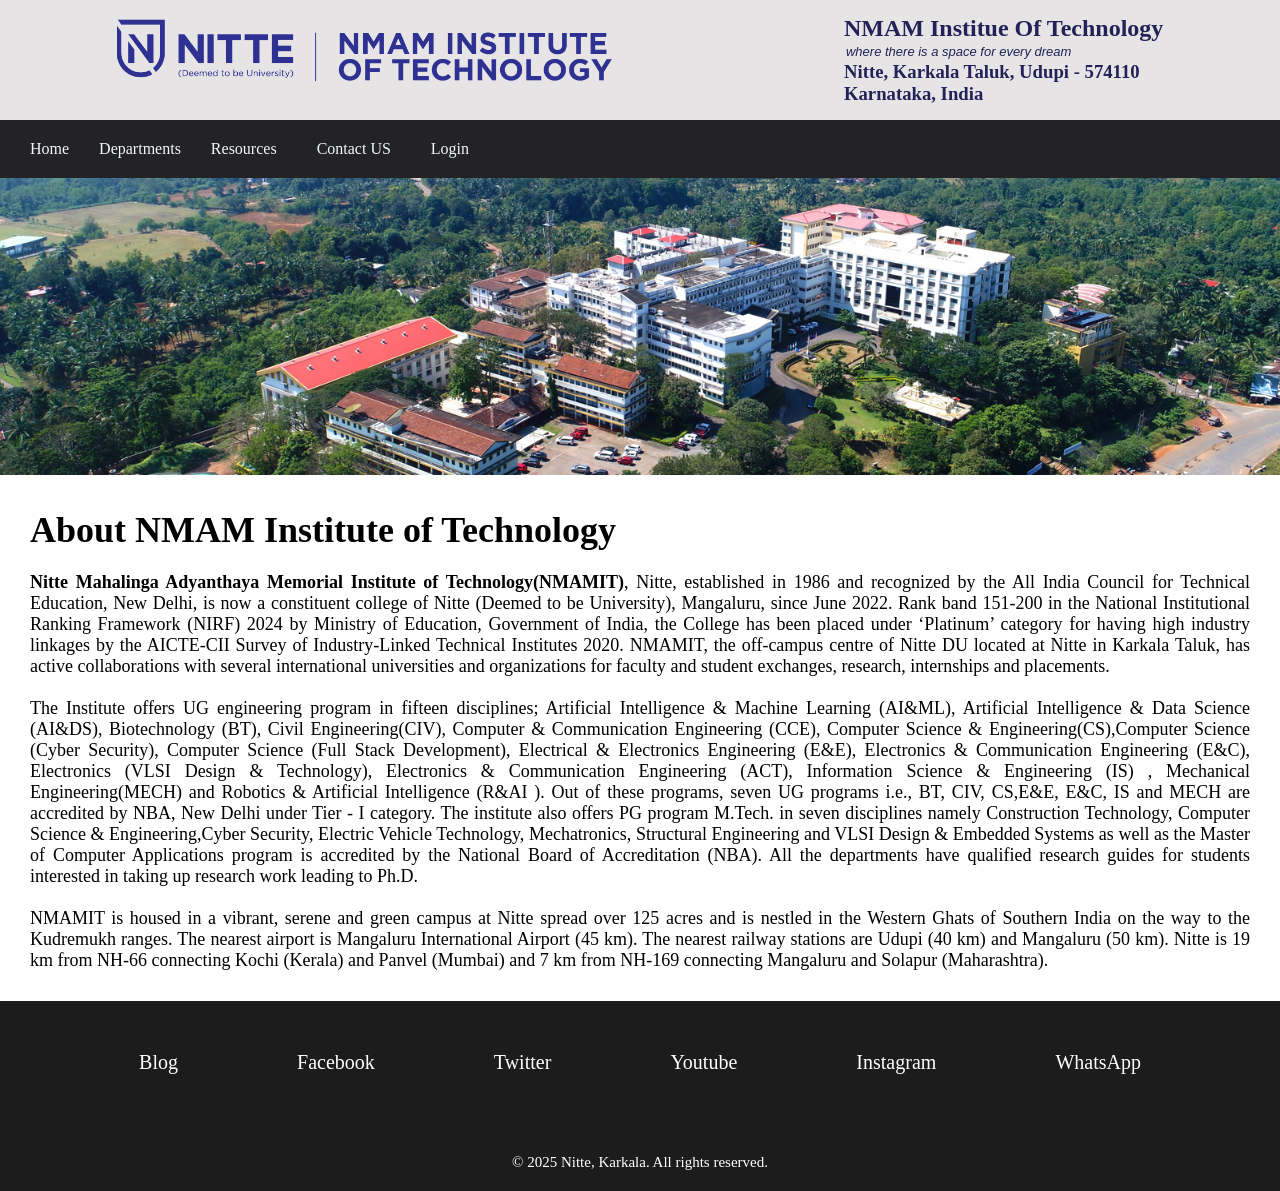
<file: index.html>
<!DOCTYPE html>
<html lang="en">
<head>
    <meta charset="UTF-8">
    <meta name="viewport" content="width=device-width, initial-scale=1.0">
    <link rel="stylesheet" type="text/css" href="./css/style.css">
    <title>NMAMIT</title>
</head>
<body>
    <header>
        <div id="logo">
            <a href="index.html"><img src="./images/logo.png" alt="NMAMIT LOGO"></a>
        </div>
        <div id="name">
            <h2>NMAM Institue Of Technology</h2>
            <p id="affiliation">where there is a space for every dream</p>
            <h3>Nitte, Karkala Taluk, Udupi - 574110<br>Karnataka, India</h3>
        </div>
    </header>
    <div id="navbar">
        <ul class="navbar">
            <li class="nav"><a href="index.html" class="nav">Home</a></li>
            <li class="nav" id="dept">Departments
                <ul class="dept">
                    <li><a href="./html/cse.html" class="dept-sec">Computer Science And Engineering</a></li>
                    <li><a href="./html/ise.html" class="dept-sec">Information Science And Engineering</a></li>
                    <li><a href="./html/ece.html" class="dept-sec">Electronics And Communication Engineering</a></li>
                </ul>
            </li>
            <li class="nav"><a href="./html/resources.html" class="nav">Resources</a></li>
            <li class="nav"><a href="./html/contact.html" class="nav">Contact US</a></li>
            <li class="nav"><a href="./html/login.html" class="nav">Login</a></li>
        </ul>
    </div>
    <div class="main">
        <div id="image">
            <img src="./images/nmamit.jpg" alt="About NMAMIT">
        </div>
        <div id="about">
            <h1>About NMAM Institute of Technology</h1>
            <br>
            <p><b>Nitte Mahalinga Adyanthaya Memorial Institute of Technology(NMAMIT)</b>, Nitte, established in 1986 and recognized by the All India Council for Technical Education, New Delhi, is now a constituent college of Nitte (Deemed to be University), Mangaluru, since June 2022. Rank band 151-200 in the National Institutional Ranking Framework (NIRF) 2024 by Ministry of Education, Government of India, the College has been placed under ‘Platinum’ category for having high industry linkages by the AICTE-CII Survey of Industry-Linked Technical Institutes 2020. NMAMIT, the off-campus centre of Nitte DU located at Nitte in Karkala Taluk, has active collaborations with several international universities and organizations for faculty and student exchanges, research, internships and placements.</p>
            <br>
            <p>The Institute offers UG engineering program in fifteen disciplines; Artificial Intelligence & Machine Learning (AI&ML), Artificial Intelligence & Data Science (AI&DS), Biotechnology (BT), Civil Engineering(CIV), Computer & Communication Engineering (CCE), Computer Science & Engineering(CS),Computer Science (Cyber Security), Computer Science (Full Stack Development), Electrical & Electronics Engineering (E&E), Electronics & Communication Engineering (E&C), Electronics (VLSI Design & Technology), Electronics & Communication Engineering (ACT), Information Science & Engineering (IS) , Mechanical Engineering(MECH) and Robotics & Artificial Intelligence (R&AI ). Out of these programs, seven UG programs i.e., BT, CIV, CS,E&E, E&C, IS and MECH are accredited by NBA, New Delhi under Tier - I category. The institute also offers PG program M.Tech. in seven disciplines namely Construction Technology, Computer Science & Engineering,Cyber Security, Electric Vehicle Technology, Mechatronics, Structural Engineering and VLSI Design & Embedded Systems as well as the Master of Computer Applications program is accredited by the National Board of Accreditation (NBA). All the departments have qualified research guides for students interested in taking up research work leading to Ph.D.</p>
            <br>
            <p>NMAMIT is housed in a vibrant, serene and green campus at Nitte spread over 125 acres and is nestled in the Western Ghats of Southern India on the way to the Kudremukh ranges. The nearest airport is Mangaluru International Airport (45 km). The nearest railway stations are Udupi (40 km) and Mangaluru (50 km). Nitte is 19 km from NH-66 connecting Kochi (Kerala) and Panvel (Mumbai) and 7 km from NH-169 connecting Mangaluru and Solapur (Maharashtra).</p>
        </div>
    </div>
    <footer>
        <ul class="links">
            <li><a href="https://aboutnitte.blogspot.com/">Blog</a></li>
            <li><a href="https://www.facebook.com/NITTEedu">Facebook</a></li>
            <li><a href="https://twitter.com/aboutnitte">Twitter</a></li>                <li><a href="https://www.youtube.com/channel/UCNln_L2YkP-QCFLfIDumNZQ">Youtube</a></li>
            <li><a href="https://www.instagram.com/nitteeducation/">Instagram</a></li>
            <li><a href="https://api.whatsapp.com/send?phone=917204093646&text=Give%20me%20further%20information%20about%20the%20admission%20to%20">WhatsApp</a></li>
        </ul>
        <div id="copyright">
            <p>&copy; 2025 Nitte, Karkala. All rights reserved.</p>
        </div>
    </footer>
</body>
</html>
</file>
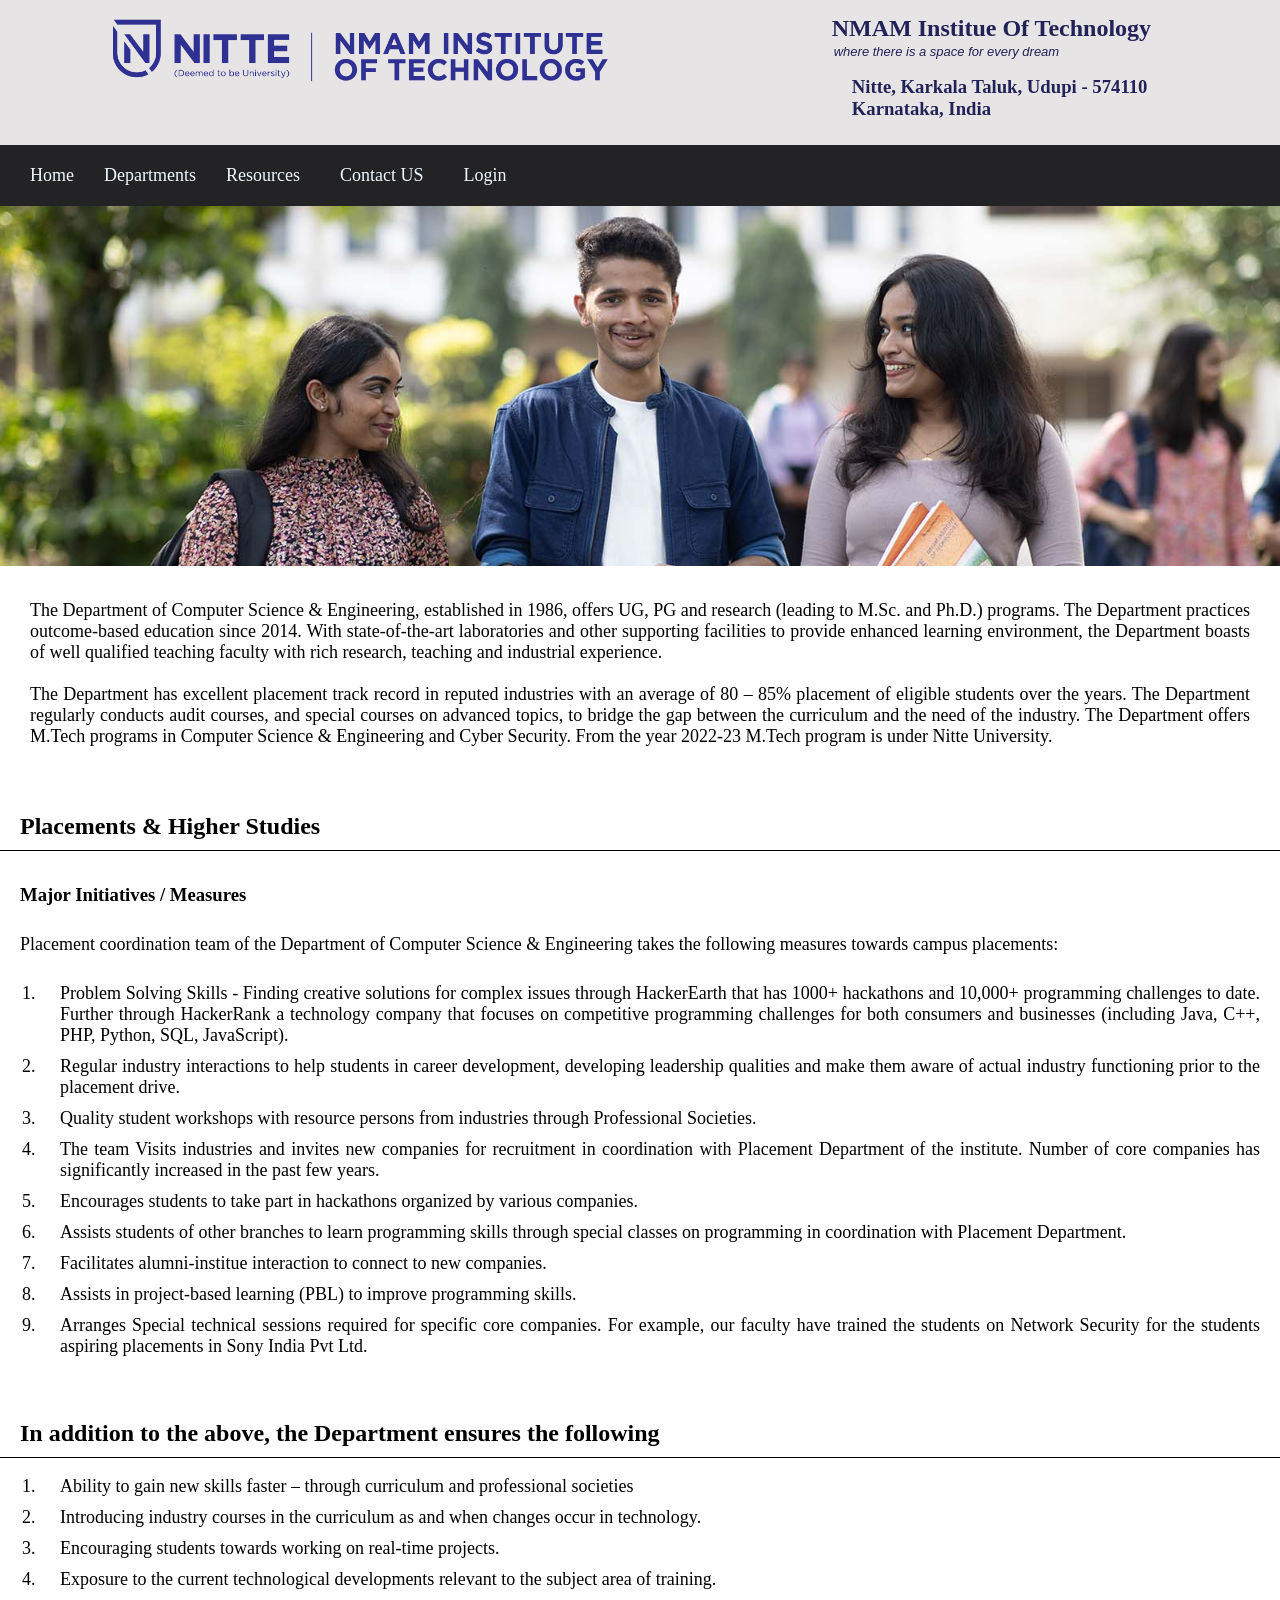
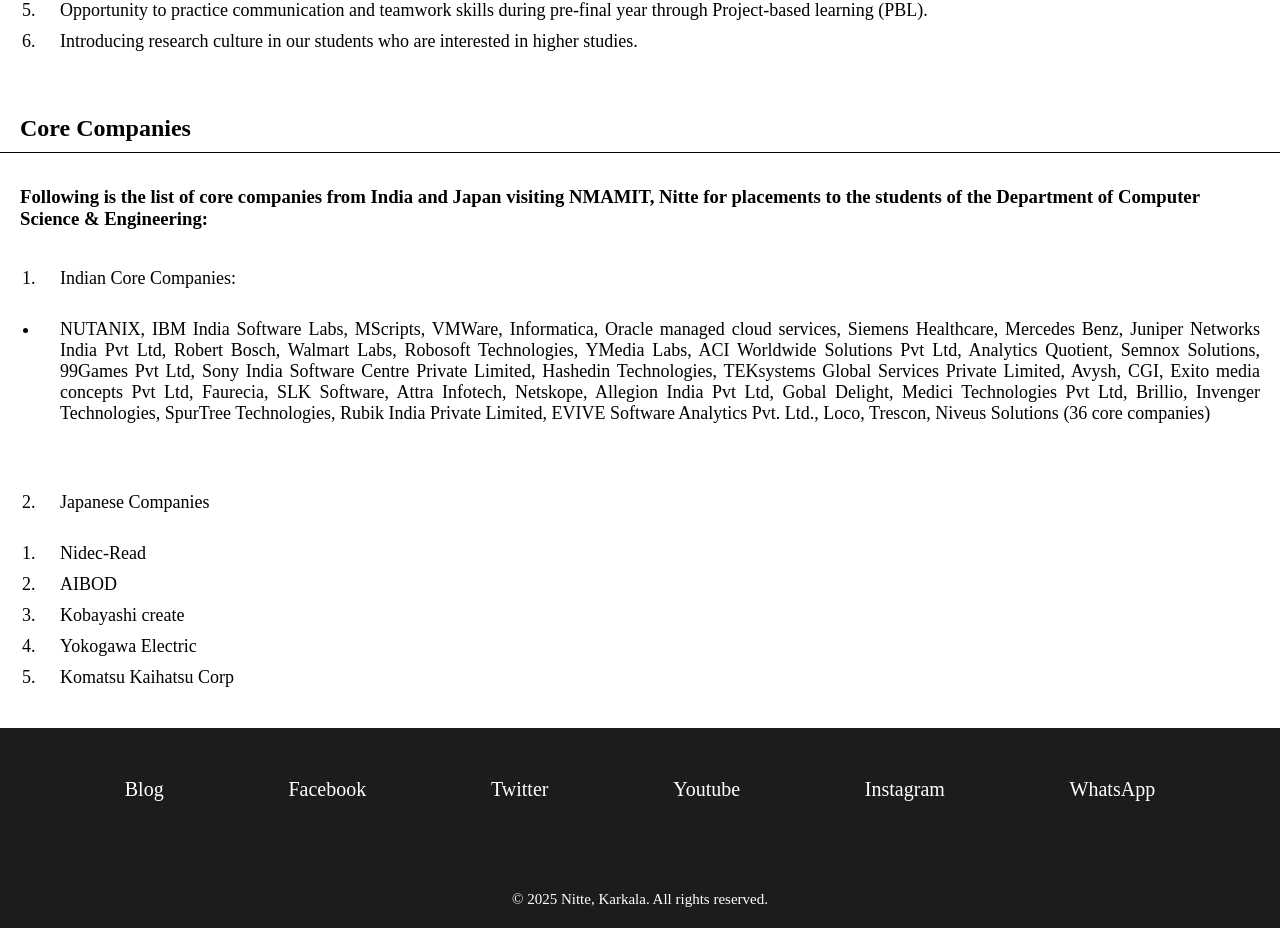
<file: html/cse.html>
<!DOCTYPE html>
<html lang="en">
<head>
    <meta charset="UTF-8">
    <meta name="viewport" content="width=device-width, initial-scale=1.0">
    <link rel="stylesheet" type="text/css" href="../css/cse.css">
    <title>NMAMIT</title>
</head>
<body>
    <header>
        <div id="logo">
            <a href="../index.html"><img src="../images/logo.png" alt="NMAMIT LOGO"></a>
        </div>
        <div id="name">
            <h2>NMAM Institue Of Technology</h2>
            <p id="affiliation">where there is a space for every dream</p>
            <h3>Nitte, Karkala Taluk, Udupi - 574110<br>Karnataka, India</h3>
        </div>
    </header>
    <div id="navbar">
        <ul class="navbar">
            <li class="nav"><a href="../index.html" class="nav">Home</a></li>
            <li class="nav" id="dept">Departments
                <ul class="dept">
                    <li><a href="./cse.html" class="dept-sec">Computer Science And Engineering</a></li>
                    <li><a href="./ise.html" class="dept-sec">Information Science And Engineering</a></li>
                    <li><a href="./ece.html" class="dept-sec">Electronics And Communication Engineering</a></li>
                </ul>
            </li>
            <li class="nav"><a href="./resources.html" class="nav">Resources</a></li>
            <li class="nav"><a href="./contact.html" class="nav">Contact US</a></li>
            <li class="nav"><a href="./login.html" class="nav">Login</a></li>
        </ul>
    </div>
    <div class="main">
            <div id="image">
                <img src="../images/CSE.jpg" alt="CSE NMAMIT">
            </div>
        <div id="about">
            <p>The Department of Computer Science & Engineering, established in 1986, offers UG, PG and research (leading to M.Sc. and Ph.D.) programs. The Department practices outcome-based education since 2014. With state-of-the-art laboratories and other supporting facilities to provide enhanced learning environment, the Department boasts of well qualified teaching faculty with rich research, teaching and industrial experience.</p>
            <br>
            <p>The Department has excellent placement track record in reputed industries with an average of 80 – 85% placement of eligible students over the years. The Department regularly conducts audit courses, and special courses on advanced topics, to bridge the gap between the curriculum and the need of the industry. The Department offers M.Tech programs in Computer Science & Engineering and Cyber Security. From the year 2022-23 M.Tech program is under Nitte University.</p>
            <br>
        </div>
        <div id="placements">
            <h2>Placements & Higher Studies</h2>
            <br>
            <h3>Major Initiatives / Measures</h3>
            <br>
            <p>Placement coordination team of the Department of Computer Science & Engineering takes the following measures towards campus placements:</p>
            <br>
            <ol>
                <li>Problem Solving Skills - Finding creative solutions for complex issues through HackerEarth that has 1000+ hackathons and 10,000+ programming challenges to date. Further through HackerRank a technology company that focuses on competitive programming challenges for both consumers and businesses (including Java, C++, PHP, Python, SQL, JavaScript).</li>
                <li>Regular industry interactions to help students in career development, developing leadership qualities and make them aware of actual industry functioning prior to the placement drive.</li>
                <li>Quality student workshops with resource persons from industries through Professional Societies.</li>
                <li>The team Visits industries and invites new companies for recruitment in coordination with Placement Department of the institute. Number of core companies has significantly increased in the past few years.</li>
                <li>Encourages students to take part in hackathons organized by various companies.</li>
                <li>Assists students of other branches to learn programming skills through special classes on programming in coordination with Placement Department.</li>
                <li>Facilitates alumni-institue interaction to connect to new companies.</li>
                <li>Assists in project-based learning (PBL) to improve programming skills.</li>
                <li>Arranges Special technical sessions required for specific core companies. For example, our faculty have trained the students on Network Security for the students aspiring placements in Sony India Pvt Ltd.</li>
            </ol>
            <br>
            <h2>In addition to the above, the Department ensures the following</h2>
            <br>
            <ol>
                <li>Ability to gain new skills faster – through curriculum and professional societies</li>
                <li>Introducing industry courses in the curriculum as and when changes occur in technology.</li>
                <li>Encouraging students towards working on real-time projects.</li>
                <li>Exposure to the current technological developments relevant to the subject area of training.</li>
                <li>Opportunity to practice communication and teamwork skills during pre-final year through Project-based learning (PBL).</li>
                <li>Introducing research culture in our students who are interested in higher studies.</li>
            </ol>
            <br>
            <h2>Core Companies</h2>
            <br>
            <h3>Following is the list of core companies from India and Japan visiting NMAMIT, Nitte for placements to the students of the Department of Computer Science & Engineering:</h3>
            <br>
            <p>
                <ol><li>Indian Core Companies:</li></ol>
                <ul>
                    <li>NUTANIX, IBM India Software Labs, MScripts, VMWare, Informatica, Oracle managed cloud services, Siemens Healthcare, Mercedes Benz, Juniper Networks India Pvt Ltd, Robert Bosch, Walmart Labs, Robosoft Technologies, YMedia Labs, ACI Worldwide Solutions Pvt Ltd, Analytics Quotient, Semnox Solutions, 99Games Pvt Ltd, Sony India Software Centre Private Limited, Hashedin Technologies, TEKsystems Global Services Private Limited, Avysh, CGI, Exito media concepts Pvt Ltd, Faurecia, SLK Software, Attra Infotech, Netskope, Allegion India Pvt Ltd, Gobal Delight, Medici Technologies Pvt Ltd, Brillio, Invenger Technologies, SpurTree Technologies, Rubik India Private Limited, EVIVE Software Analytics Pvt. Ltd., Loco, Trescon, Niveus Solutions (36 core companies)</li>
                </ul>
            </p>
            <br>
            <p>
                <ol start="2"><li>Japanese Companies</li></ol>
                <ol>
                    <li>Nidec-Read</li>
                    <li>AIBOD</li>
                    <li>Kobayashi create</li>
                    <li>Yokogawa Electric</li>
                    <li>Komatsu Kaihatsu Corp</li>
                </ol>
            </p>
        </div>
    </div>
    <footer>
        <ul class="links">
            <li><a href="https://aboutnitte.blogspot.com/">Blog</a></li>
            <li><a href="https://www.facebook.com/NITTEedu">Facebook</a></li>
            <li><a href="https://twitter.com/aboutnitte">Twitter</a></li>                <li><a href="https://www.youtube.com/channel/UCNln_L2YkP-QCFLfIDumNZQ">Youtube</a></li>
            <li><a href="https://www.instagram.com/nitteeducation/">Instagram</a></li>
            <li><a href="https://api.whatsapp.com/send?phone=917204093646&text=Give%20me%20further%20information%20about%20the%20admission%20to%20">WhatsApp</a></li>
        </ul>
        <div id="copyright">
            <p>&copy; 2025 Nitte, Karkala. All rights reserved.</p>
        </div>
    </footer>
</body>
</html>
</file>
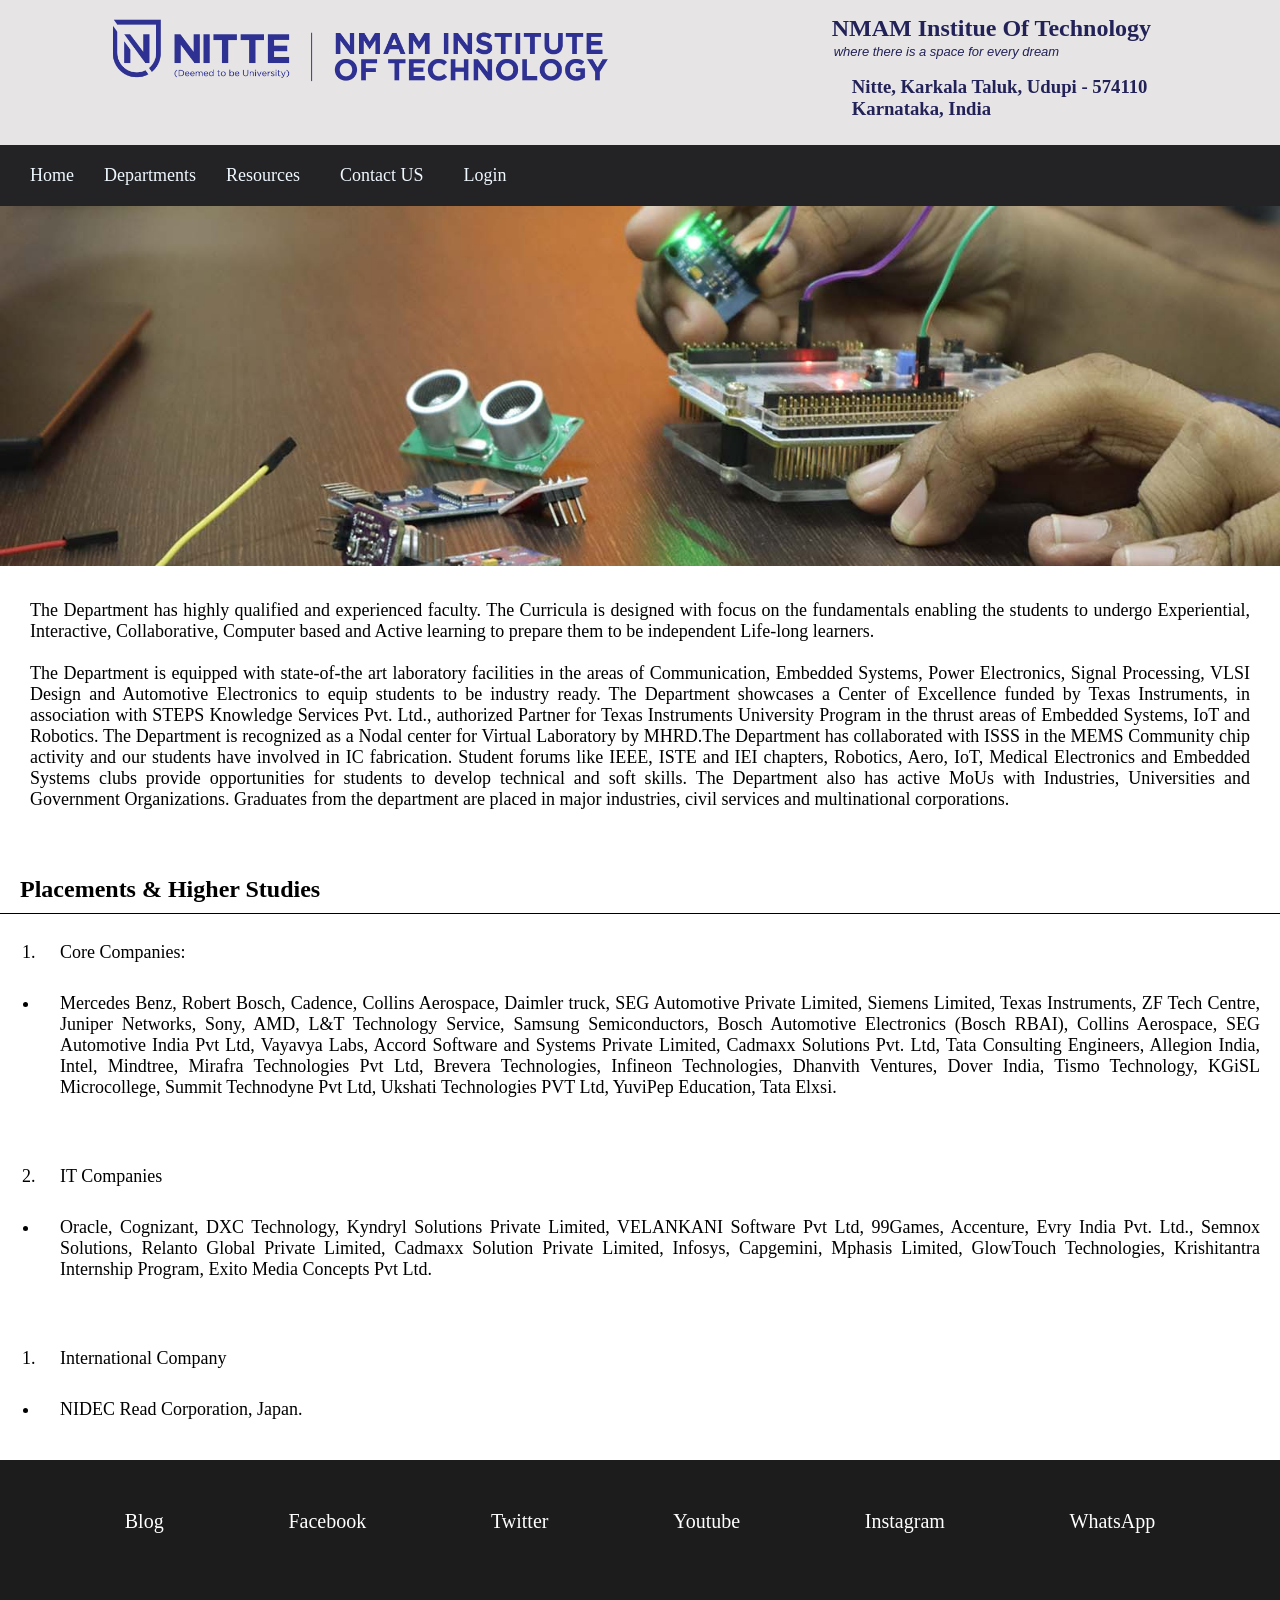
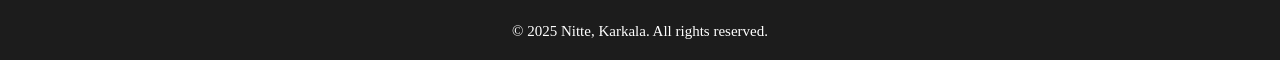
<file: html/ece.html>
<!DOCTYPE html>
<html lang="en">
<head>
    <meta charset="UTF-8">
    <meta name="viewport" content="width=device-width, initial-scale=1.0">
    <link rel="stylesheet" type="text/css" href="../css/cse.css">
    <title>NMAMIT</title>
</head>
<body>
    <header>
        <div id="logo">
            <a href="../index.html"><img src="../images/logo.png" alt="NMAMIT LOGO"></a>
        </div>
        <div id="name">
            <h2>NMAM Institue Of Technology</h2>
            <p id="affiliation">where there is a space for every dream</p>
            <h3>Nitte, Karkala Taluk, Udupi - 574110<br>Karnataka, India</h3>
        </div>
    </header>
    <div id="navbar">
        <ul class="navbar">
            <li class="nav"><a href="../index.html" class="nav">Home</a></li>
            <li class="nav" id="dept">Departments
                <ul class="dept">
                    <li><a href="./cse.html" class="dept-sec">Computer Science And Engineering</a></li>
                    <li><a href="./ise.html" class="dept-sec">Information Science And Engineering</a></li>
                    <li><a href="./ece.html" class="dept-sec">Electronics And Communication Engineering</a></li>
                </ul>
            </li>
            <li class="nav"><a href="./resources.html" class="nav">Resources</a></li>
            <li class="nav"><a href="./contact.html" class="nav">Contact US</a></li>
            <li class="nav"><a href="./login.html" class="nav">Login</a></li>
        </ul>
    </div>
    <div class="main">
            <div id="image">
                <img src="../images/ece.jpg" alt="CSE NMAMIT">
            </div>
        <div id="about">
            <p>The Department has highly qualified and experienced faculty. The Curricula is designed with focus on the fundamentals enabling the students to undergo Experiential, Interactive, Collaborative, Computer based and Active learning to prepare them to be independent Life-long learners.</p>
            <br>
            <p>The Department is equipped with state-of-the art laboratory facilities in the areas of Communication, Embedded Systems, Power Electronics, Signal Processing, VLSI Design and Automotive Electronics to equip students to be industry ready. The Department showcases a Center of Excellence funded by Texas Instruments, in association with STEPS Knowledge Services Pvt. Ltd., authorized Partner for Texas Instruments University Program in the thrust areas of Embedded Systems, IoT and Robotics. The Department is recognized as a Nodal center for Virtual Laboratory by MHRD.The Department has collaborated with ISSS in the MEMS Community chip activity and our students have involved in IC fabrication. Student forums like IEEE, ISTE and IEI chapters, Robotics, Aero, IoT, Medical Electronics and Embedded Systems clubs provide opportunities for students to develop technical and soft skills. The Department also has active MoUs with Industries, Universities and Government Organizations. Graduates from the department are placed in major industries, civil services and multinational corporations.</p>
            <br>
        </div>
        <div id="placements">
            <h2>Placements & Higher Studies</h2>
            <br>
            <p>
                <ol><li>Core Companies:</li></ol>
                <ul>
                    <li>Mercedes Benz, Robert Bosch, Cadence, Collins Aerospace, Daimler truck, SEG Automotive Private Limited, Siemens Limited, Texas Instruments, ZF Tech Centre, Juniper Networks, Sony, AMD, L&T Technology Service, Samsung Semiconductors, Bosch Automotive Electronics (Bosch RBAI), Collins Aerospace, SEG Automotive India Pvt Ltd, Vayavya Labs, Accord Software and Systems Private Limited, Cadmaxx Solutions Pvt. Ltd, Tata Consulting Engineers, Allegion India, Intel, Mindtree, Mirafra Technologies Pvt Ltd, Brevera Technologies, Infineon Technologies, Dhanvith Ventures, Dover India, Tismo Technology, KGiSL Microcollege, Summit Technodyne Pvt Ltd, Ukshati Technologies PVT Ltd, YuviPep Education, Tata Elxsi.</li>
                </ul>
            </p>
            <br>
            <p>
                <ol start="2"><li>IT Companies</li></ol>
                <ul>
                    <li>Oracle, Cognizant, DXC Technology, Kyndryl Solutions Private Limited, VELANKANI Software Pvt Ltd, 99Games, Accenture, Evry India Pvt. Ltd., Semnox Solutions, Relanto Global Private Limited, Cadmaxx Solution Private Limited, Infosys, Capgemini, Mphasis Limited, GlowTouch Technologies, Krishitantra Internship Program, Exito Media Concepts Pvt Ltd.</li>
                </ul>
            </p>
            <br>
            <p>
                <ol><li>International Company</li></ol>
                <ul>
                    <li>NIDEC Read Corporation, Japan.</li>
                </ul>
            </p>
        </div>
    </div>
    <footer>
        <ul class="links">
            <li><a href="https://aboutnitte.blogspot.com/">Blog</a></li>
            <li><a href="https://www.facebook.com/NITTEedu">Facebook</a></li>
            <li><a href="https://twitter.com/aboutnitte">Twitter</a></li>                <li><a href="https://www.youtube.com/channel/UCNln_L2YkP-QCFLfIDumNZQ">Youtube</a></li>
            <li><a href="https://www.instagram.com/nitteeducation/">Instagram</a></li>
            <li><a href="https://api.whatsapp.com/send?phone=917204093646&text=Give%20me%20further%20information%20about%20the%20admission%20to%20">WhatsApp</a></li>
        </ul>
        <div id="copyright">
            <p>&copy; 2025 Nitte, Karkala. All rights reserved.</p>
        </div>
    </footer>
</body>
</html>
</file>
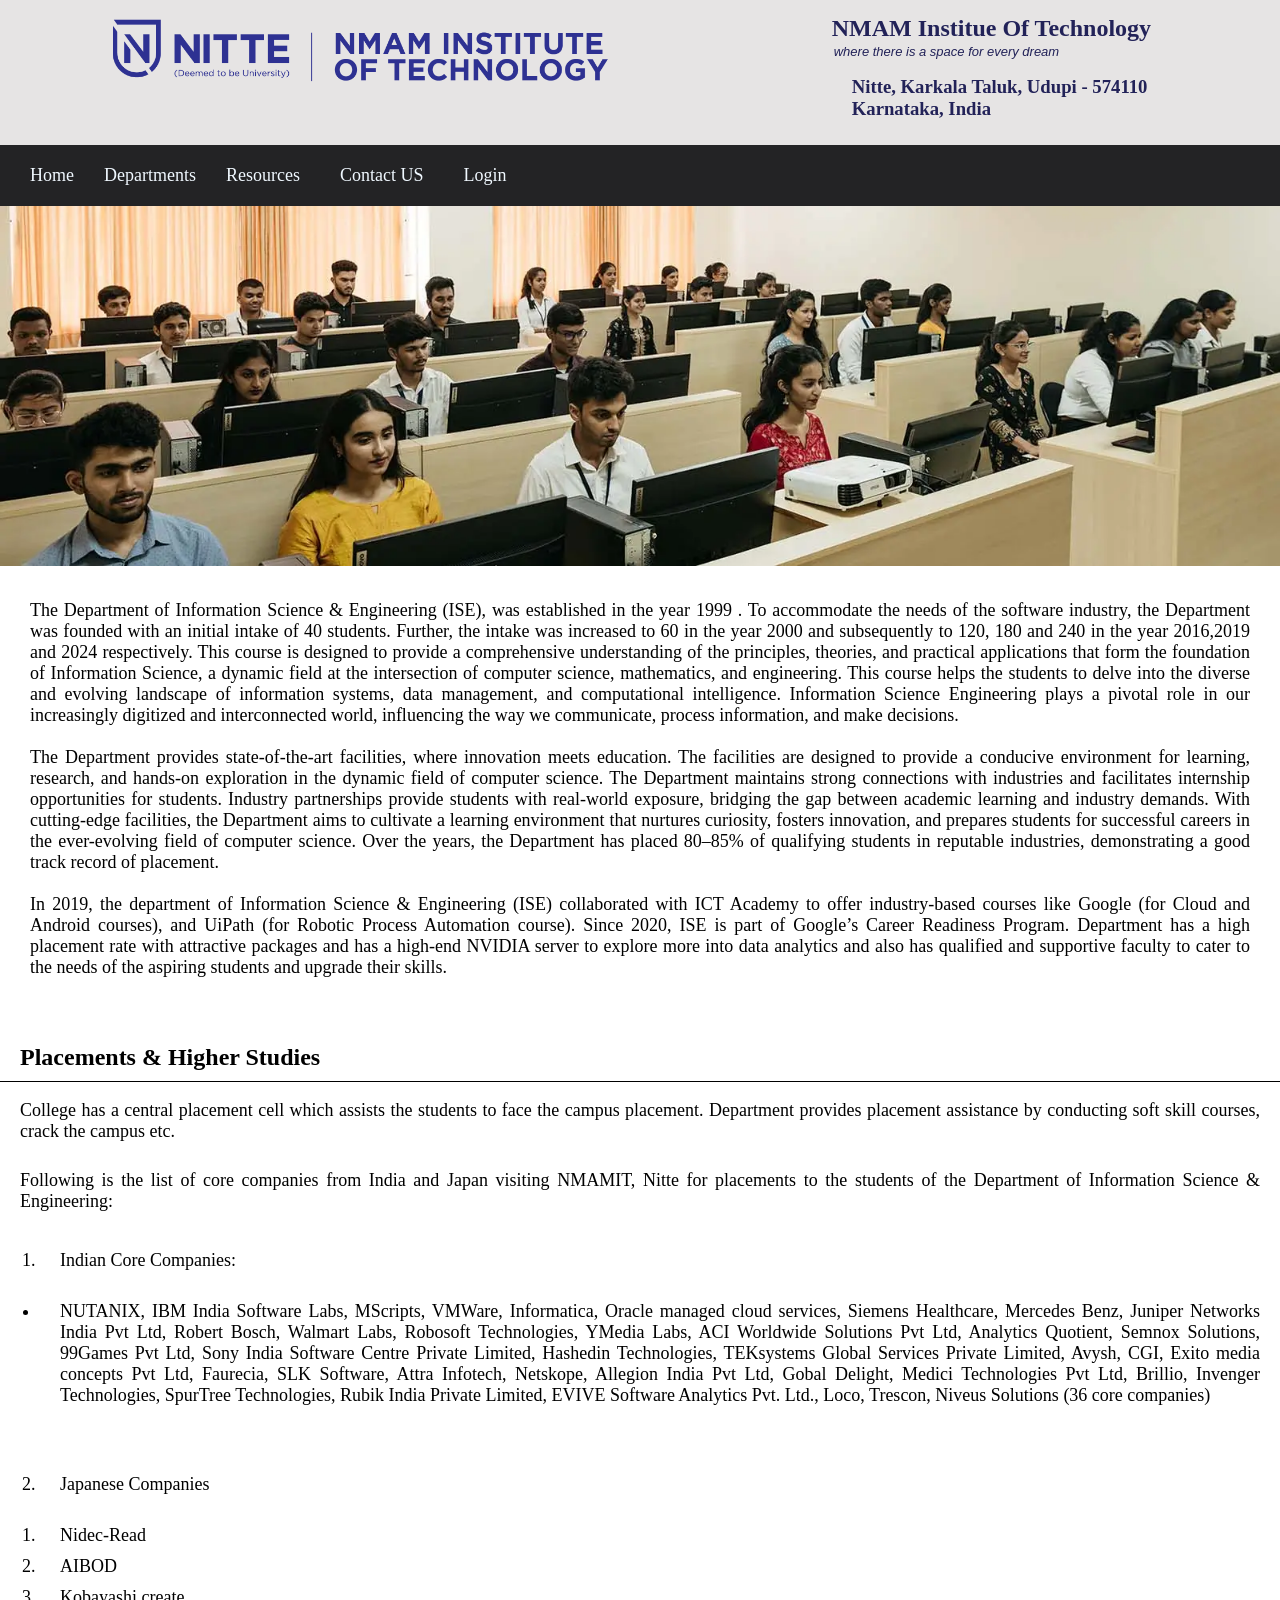
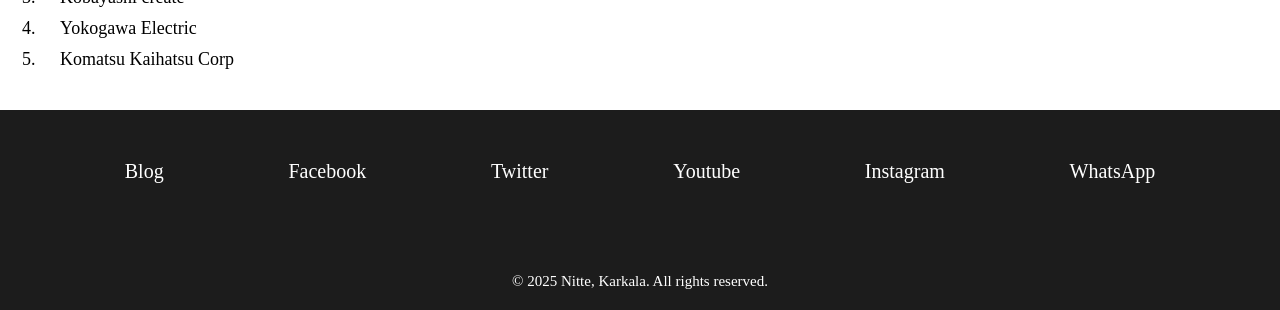
<file: html/ise.html>
<!DOCTYPE html>
<html lang="en">
<head>
    <meta charset="UTF-8">
    <meta name="viewport" content="width=device-width, initial-scale=1.0">
    <link rel="stylesheet" type="text/css" href="../css/cse.css">
    <title>NMAMIT ISE</title>
</head>
<body>
    <header>
        <div id="logo">
            <a href="../index.html"><img src="../images/logo.png" alt="NMAMIT LOGO"></a>
        </div>
        <div id="name">
            <h2>NMAM Institue Of Technology</h2>
            <p id="affiliation">where there is a space for every dream</p>
            <h3>Nitte, Karkala Taluk, Udupi - 574110<br>Karnataka, India</h3>
        </div>
    </header>
    <div id="navbar">
        <ul class="navbar">
            <li class="nav"><a href="../index.html" class="nav">Home</a></li>
            <li class="nav" id="dept">Departments
                <ul class="dept">
                    <li><a href="./cse.html" class="dept-sec">Computer Science And Engineering</a></li>
                    <li><a href="./ise.html" class="dept-sec">Information Science And Engineering</a></li>
                    <li><a href="./ece.html" class="dept-sec">Electronics And Communication Engineering</a></li>
                </ul>
            </li>
            <li class="nav"><a href="./resources.html" class="nav">Resources</a></li>
            <li class="nav"><a href="./contact.html" class="nav">Contact US</a></li>
            <li class="nav"><a href="./login.html" class="nav">Login</a></li>
        </ul>
    </div>
    <div class="main">
            <div id="image">
                <img src="../images/ise.webp" alt="ISE NMAMIT">
            </div>
        <div id="about">
            <p>The Department of Information Science & Engineering (ISE), was established in the year 1999 . To accommodate the needs of the software industry, the Department was founded with an initial intake of 40 students. Further, the intake was increased to 60 in the year 2000 and subsequently to 120, 180 and 240 in the year 2016,2019 and 2024 respectively. This course is designed to provide a comprehensive understanding of the principles, theories, and practical applications that form the foundation of Information Science, a dynamic field at the intersection of computer science, mathematics, and engineering. This course helps the students to delve into the diverse and evolving landscape of information systems, data management, and computational intelligence. Information Science Engineering plays a pivotal role in our increasingly digitized and interconnected world, influencing the way we communicate, process information, and make decisions.</p>
            <br>
            <p>The Department provides state-of-the-art facilities, where innovation meets education. The facilities are designed to provide a conducive environment for learning, research, and hands-on exploration in the dynamic field of computer science. The Department maintains strong connections with industries and facilitates internship opportunities for students. Industry partnerships provide students with real-world exposure, bridging the gap between academic learning and industry demands. With cutting-edge facilities, the Department aims to cultivate a learning environment that nurtures curiosity, fosters innovation, and prepares students for successful careers in the ever-evolving field of computer science. Over the years, the Department has placed 80–85% of qualifying students in reputable industries, demonstrating a good track record of placement.</p>
            <br>
            <p>In 2019, the department of Information Science & Engineering (ISE) collaborated with ICT Academy to offer industry-based courses like Google (for Cloud and Android courses), and UiPath (for Robotic Process Automation course). Since 2020, ISE is part of Google’s Career Readiness Program. Department has a high placement rate with attractive packages and has a high-end NVIDIA server to explore more into data analytics and also has qualified and supportive faculty to cater to the needs of the aspiring students and upgrade their skills.</p>
            <br>
        </div>
        <div id="placements">
            <h2>Placements & Higher Studies</h2>
            <br>
            <p>College has a central placement cell which assists the students to face the campus placement. Department provides placement assistance by conducting soft skill courses, crack the campus etc.</p>
            <br>
            <p>Following is the list of core companies from India and Japan visiting NMAMIT, Nitte for placements to the students of the Department of Information Science & Engineering:</p>
            <br>
            <p>
                <ol><li>Indian Core Companies:</li></ol>
                <ul>
                    <li>NUTANIX, IBM India Software Labs, MScripts, VMWare, Informatica, Oracle managed cloud services, Siemens Healthcare, Mercedes Benz, Juniper Networks India Pvt Ltd, Robert Bosch, Walmart Labs, Robosoft Technologies, YMedia Labs, ACI Worldwide Solutions Pvt Ltd, Analytics Quotient, Semnox Solutions, 99Games Pvt Ltd, Sony India Software Centre Private Limited, Hashedin Technologies, TEKsystems Global Services Private Limited, Avysh, CGI, Exito media concepts Pvt Ltd, Faurecia, SLK Software, Attra Infotech, Netskope, Allegion India Pvt Ltd, Gobal Delight, Medici Technologies Pvt Ltd, Brillio, Invenger Technologies, SpurTree Technologies, Rubik India Private Limited, EVIVE Software Analytics Pvt. Ltd., Loco, Trescon, Niveus Solutions (36 core companies)</li>
                </ul>
            </p>
            <br>
            <p>
                <ol start="2"><li>Japanese Companies</li></ol>
                <ol>
                    <li>Nidec-Read</li>
                    <li>AIBOD</li>
                    <li>Kobayashi create</li>
                    <li>Yokogawa Electric</li>
                    <li>Komatsu Kaihatsu Corp</li>
                </ol>
            </p>
        </div>
    </div>
    <footer>
        <ul class="links">
            <li><a href="https://aboutnitte.blogspot.com/">Blog</a></li>
            <li><a href="https://www.facebook.com/NITTEedu">Facebook</a></li>
            <li><a href="https://twitter.com/aboutnitte">Twitter</a></li>                <li><a href="https://www.youtube.com/channel/UCNln_L2YkP-QCFLfIDumNZQ">Youtube</a></li>
            <li><a href="https://www.instagram.com/nitteeducation/">Instagram</a></li>
            <li><a href="https://api.whatsapp.com/send?phone=917204093646&text=Give%20me%20further%20information%20about%20the%20admission%20to%20">WhatsApp</a></li>
        </ul>
        <div id="copyright">
            <p>&copy; 2025 Nitte, Karkala. All rights reserved.</p>
        </div>
    </footer>
</body>
</html>
</file>
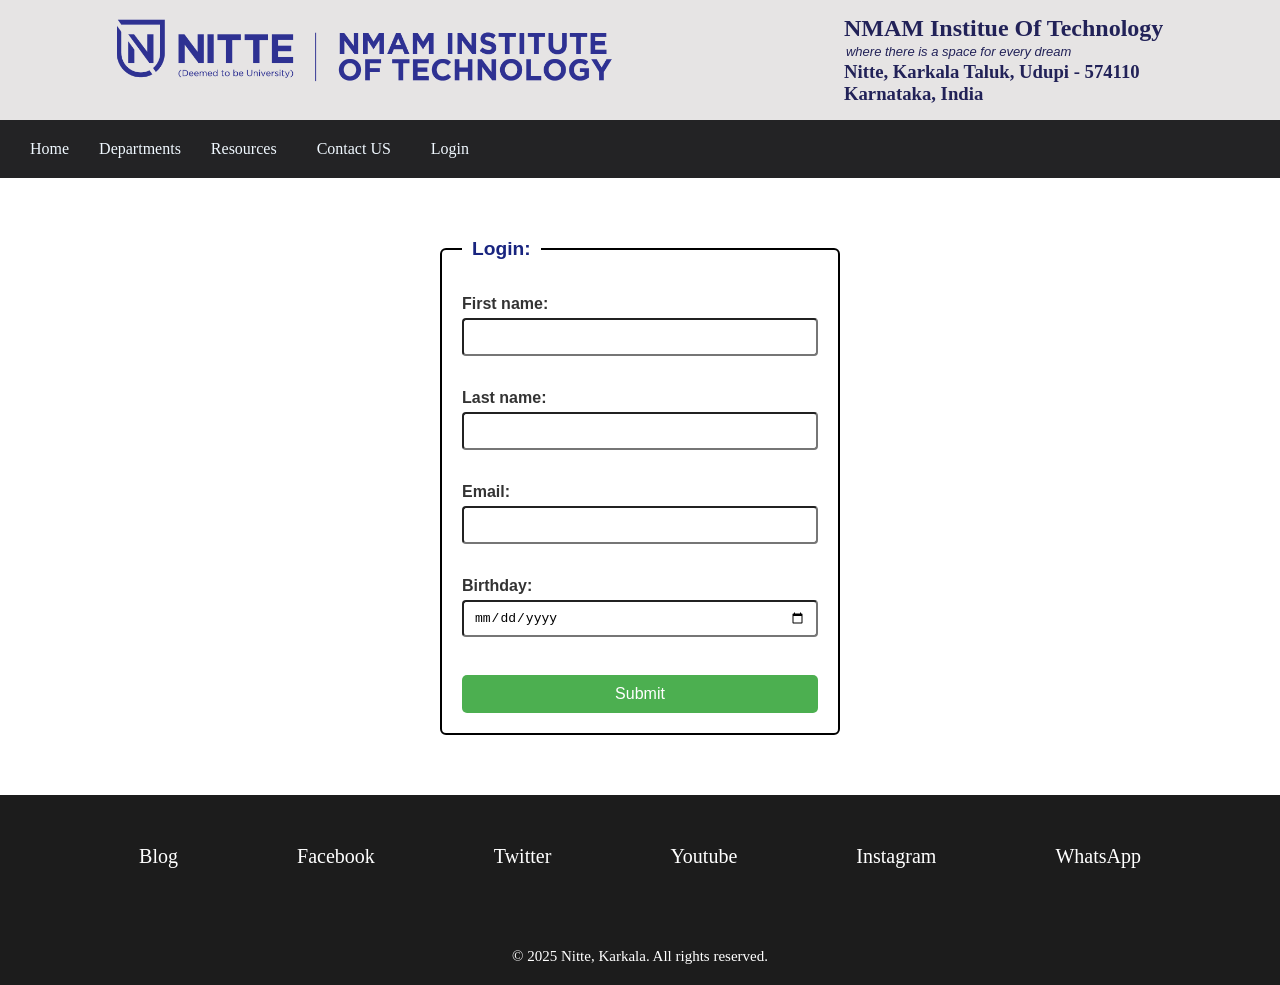
<file: html/login.html>
<!DOCTYPE html>
<html lang="en">
<head>
    <meta charset="UTF-8">
    <meta name="viewport" content="width=device-width, initial-scale=1.0">
    <link rel="stylesheet" type="text/css" href="../css/login.css">
    <title>NMAMIT</title>
</head>
<body>
    <header>
        <div id="logo">
            <a href="../index.html"><img src="../images/logo.png" alt="NMAMIT LOGO"></a>
        </div>
        <div id="name">
            <h2>NMAM Institue Of Technology</h2>
            <p id="affiliation">where there is a space for every dream</p>
            <h3>Nitte, Karkala Taluk, Udupi - 574110<br>Karnataka, India</h3>
        </div>
    </header>
    <div id="navbar">
        <ul class="navbar">
            <li class="nav"><a href="../index.html" class="nav">Home</a></li>
            <li class="nav" id="dept">Departments
                <ul class="dept">
                    <li><a href="./cse.html" class="dept-sec">Computer Science And Engineering</a></li>
                    <li><a href="./ise.html" class="dept-sec">Information Science And Engineering</a></li>
                    <li><a href="./ece.html" class="dept-sec">Electronics And Communication Engineering</a></li>
                </ul>
            </li>
            <li class="nav"><a href="./resources.html" class="nav">Resources</a></li>
            <li class="nav"><a href="./contact.html" class="nav">Contact US</a></li>
            <li class="nav"><a href="./login.html" class="nav">Login</a></li>
        </ul>
    </div>
    <div class="login">
        <form>
            <fieldset>
             <legend>Login:</legend>
             <label for="fname">First name:</label>
             <input type="text" id="fname" name="fname"><br><br>
             <label for="lname">Last name:</label>
             <input type="text" id="lname" name="lname"><br><br>
             <label for="email">Email:</label>
             <input type="email" id="email" name="email"><br><br>
             <label for="birthday">Birthday:</label>
             <input type="date" id="birthday" name="birthday"><br><br>
             <input type="submit" value="Submit">
            </fieldset>
        </form>
    </div>
    <footer>
        <ul class="links">
            <li><a href="https://aboutnitte.blogspot.com/">Blog</a></li>
            <li><a href="https://www.facebook.com/NITTEedu">Facebook</a></li>
            <li><a href="https://twitter.com/aboutnitte">Twitter</a></li>                <li><a href="https://www.youtube.com/channel/UCNln_L2YkP-QCFLfIDumNZQ">Youtube</a></li>
            <li><a href="https://www.instagram.com/nitteeducation/">Instagram</a></li>
            <li><a href="https://api.whatsapp.com/send?phone=917204093646&text=Give%20me%20further%20information%20about%20the%20admission%20to%20">WhatsApp</a></li>
        </ul>
        <div id="copyright">
            <p>&copy; 2025 Nitte, Karkala. All rights reserved.</p>
        </div>
    </footer>
</body>
</html>
</file>
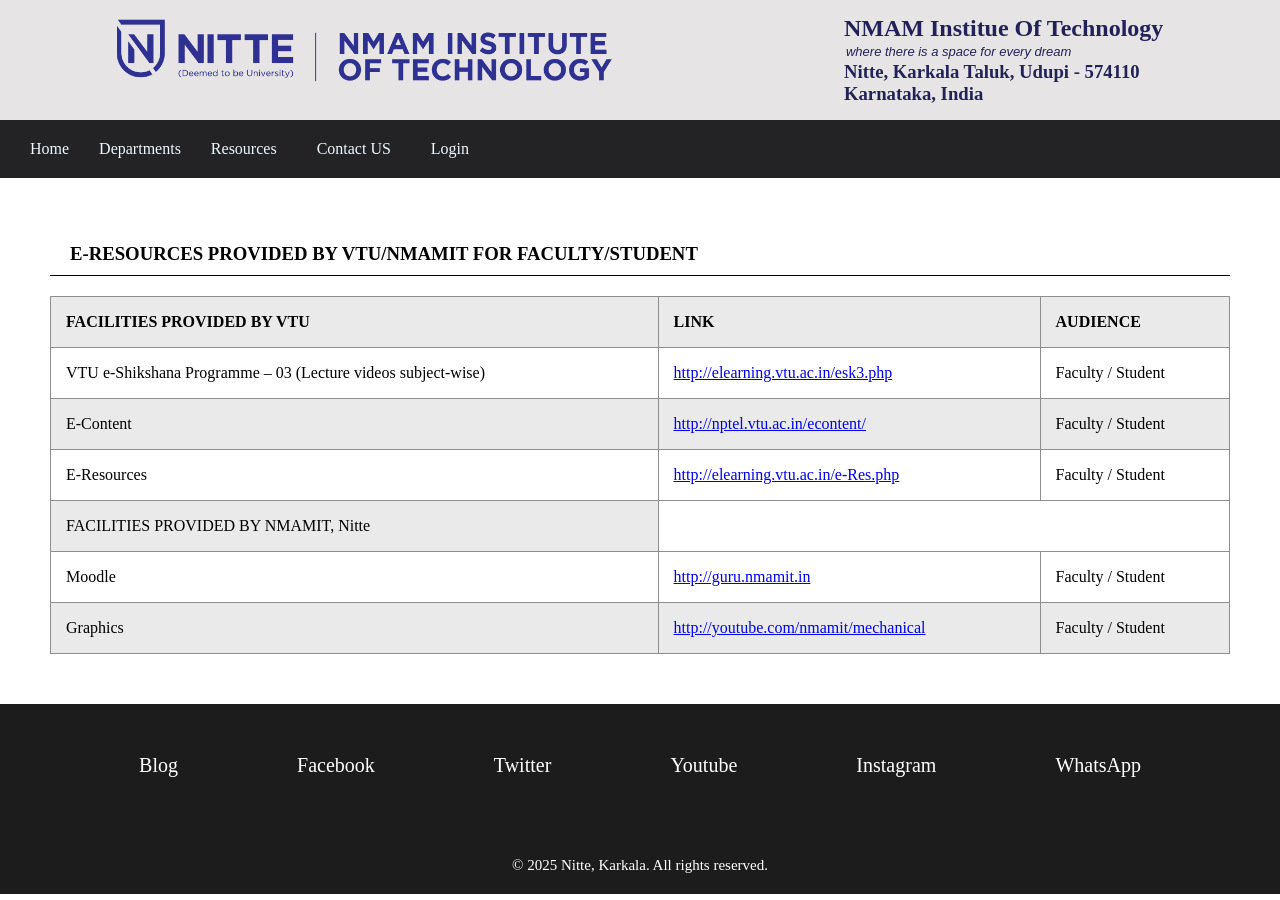
<file: html/resources.html>
<!DOCTYPE html>
<html lang="en">
<head>
    <meta charset="UTF-8">
    <meta name="viewport" content="width=device-width, initial-scale=1.0">
    <link rel="stylesheet" type="text/css" href="../css/resources.css">
    <title>NMAMIT</title>
</head>
<body>
    <header>
        <div id="logo">
            <a href="../index.html"><img src="../images/logo.png" alt="NMAMIT LOGO"></a>
        </div>
        <div id="name">
            <h2>NMAM Institue Of Technology</h2>
            <p id="affiliation">where there is a space for every dream</p>
            <h3>Nitte, Karkala Taluk, Udupi - 574110<br>Karnataka, India</h3>
        </div>
    </header>
    <div id="navbar">
        <ul class="navbar">
            <li class="nav"><a href="../index.html" class="nav">Home</a></li>
            <li class="nav" id="dept">Departments
                <ul class="dept">
                    <li><a href="./cse.html" class="dept-sec">Computer Science And Engineering</a></li>
                    <li><a href="./ise.html" class="dept-sec">Information Science And Engineering</a></li>
                    <li><a href="./ece.html" class="dept-sec">Electronics And Communication Engineering</a></li>
                </ul>
            </li>
            <li class="nav"><a href="./resources.html" class="nav">Resources</a></li>
            <li class="nav"><a href="./contact.html" class="nav">Contact US</a></li>
            <li class="nav"><a href="./login.html" class="nav">Login</a></li>
        </ul>
    </div>
    <div class="main">
        <h3>E-RESOURCES PROVIDED BY VTU/NMAMIT FOR FACULTY/STUDENT</h3>
        <table>
           <tbody>
              <tr>
                 <th>FACILITIES PROVIDED BY VTU</th>
                 <th>LINK</th>
                 <th>AUDIENCE</th>
              </tr>
              <tr>
                 <td data-th="Facilities">VTU e-Shikshana Programme – 03 (Lecture videos subject-wise)</td>
                 <td data-th="Link"><a href="http://elearning.vtu.ac.in/esk3.php">http://elearning.vtu.ac.in/esk3.php</a></td>
                 <td data-th="Audience">Faculty / Student</td>
              </tr>
              <tr>
                 <td data-th="Facility">E-Content</td>
                 <td data-th="Link"><a href="http://nptel.vtu.ac.in/econtent/">http://nptel.vtu.ac.in/econtent/</a></td>
                 <td data-th="Audience">Faculty / Student</td>
              </tr>
              <tr>
                 <td data-th="Facility">E-Resources</td>
                 <td data-th="Link"><a href=" http://elearning.vtu.ac.in/e-Res.php">http://elearning.vtu.ac.in/e-Res.php</a></td>
                 <td data-th="Audience">Faculty / Student</td>
              </tr>
              <tr>
                 <td>FACILITIES PROVIDED BY NMAMIT, Nitte</td>
              </tr>
              <tr>
                 <td data-th="Facility">Moodle</td>
                 <td data-th="Link"><a href="http://guru.nmamit.in">http://guru.nmamit.in</a></td>
                 <td data-th="Audience">Faculty / Student</td>
              </tr>
              <tr>
                 <td data-th="Facility">Graphics</td>
                 <td data-th="Link"><a href="http://youtu.be/AS3zFufTIa0"> http://youtube.com/nmamit/mechanical</a></td>
                 <td data-th="Audience">Faculty / Student</td>
              </tr>
           </tbody>
        </table>

    </div>
    <footer>
        <ul class="links">
            <li><a href="https://aboutnitte.blogspot.com/">Blog</a></li>
            <li><a href="https://www.facebook.com/NITTEedu">Facebook</a></li>
            <li><a href="https://twitter.com/aboutnitte">Twitter</a></li>                <li><a href="https://www.youtube.com/channel/UCNln_L2YkP-QCFLfIDumNZQ">Youtube</a></li>
            <li><a href="https://www.instagram.com/nitteeducation/">Instagram</a></li>
            <li><a href="https://api.whatsapp.com/send?phone=917204093646&text=Give%20me%20further%20information%20about%20the%20admission%20to%20">WhatsApp</a></li>
        </ul>
        <div id="copyright">
            <p>&copy; 2025 Nitte, Karkala. All rights reserved.</p>
        </div>
    </footer>
</body>
</html>
</file>
<file: css/style.css>
*{
    margin : 0px;
    padding : 0px;
}

header{
    display: flex;
    flex-direction: row;
    justify-content :space-around;
    background-color: rgb(230, 228, 228);
}

#logo img{
    height : 70px;
    width : 500px;
    padding: 15px 12px;
}

#name{
    text-align: left;
    padding: 15px;
    color :rgb(34, 34, 88);
}

#affiliation{
    padding: 2px;
    font-style: italic;
    font-size: 13px;
    font-family:'Lucida Sans', 'Lucida Sans Regular', 'Lucida Grande', 'Lucida Sans Unicode', Geneva, Verdana, sans-serif
}

#navbar{
    background-color: rgb(35, 35, 37);
    color: aliceblue;
}

.navbar{
    display: flex;
    flex-direction: row;
    color: aliceblue;
}

.navbar, .nav{
    list-style: none;
    color: aliceblue;
    text-decoration: none;
    justify-content:flex-start;
    padding: 10px;
    align-items: center;
}

.nav a:visited{
    color: rgb(46, 106, 159);
}

.nav a.active, .nav a:hover{
    background-color: rgb(7, 5, 146);
    color: rgb(255, 255, 255);
}

#dept{
    position: relative;
}  

#dept:hover{
    background-color: rgb(7, 5, 146);
    color: rgb(255, 255, 255);
}

.dept{
    display : none;
    position: absolute;
    border : 1px solid black;
    list-style: none;
    background-color: rgb(255, 255, 255);
    width: max-content;
    top:100%;
    left: -2%;
}

.dept li{
    padding: 10px;
    border: 1px solid black;
}

.dept-sec{
    color: black;
    text-decoration: none;
}

.dept li:hover{
    background-color: rgb(146, 146, 146);
}

#dept:hover .dept{
    display :block;
}

.image{
    width: 100%;
    background-size: cover;
    background-position: center;
    background-repeat: no-repeat;
}

img{
    width : 100%;
}

#about{
    font-size: 18px;
    font-family:'Times New Roman', Times, serif;
    padding: 30px;
    text-align: justify;
}

footer{
    background-color: rgb(28, 28, 28);
}

.links{
    color: white;
    text-align: center;
    padding: 50px 20px;
    display: flex;
    flex-direction: row;
    justify-content: space-evenly;
    align-items: center;
    list-style: none;
}

.links li a{
    text-decoration: none;
    color: white;
    font-size: 20px;
}

.links li a:hover{
    color: rgb(70, 131, 184);
}

#copyright{
    color: white;
    text-align: center;
    font-size: 15px;
    padding-top: 30px;
    padding-bottom: 20px;
}
</file>
<file: css/cse.css>
*{
    margin : 0px;
    padding : 0px;
}

header{
    display: flex;
    flex-direction: row;
    justify-content :space-around;
    background-color: rgb(230, 228, 228);
}

#logo img{
    height : 70px;
    width : 500px;
    padding: 15px 12px;
}

#name{
    text-align: left;
    padding: 15px;
    color :rgb(34, 34, 88);
}

#affiliation{
    padding: 2px;
    font-style: italic;
    font-size: 13px;
    font-family:'Lucida Sans', 'Lucida Sans Regular', 'Lucida Grande', 'Lucida Sans Unicode', Geneva, Verdana, sans-serif
}

#navbar{
    background-color: rgb(35, 35, 37);
    color: aliceblue;
}

.navbar{
    display: flex;
    flex-direction: row;
    color: aliceblue;
}

.navbar, .nav{
    list-style: none;
    color: aliceblue;
    text-decoration: none;
    justify-content:flex-start;
    padding: 10px;
    align-items: center;
}

.nav a:visited{
    color: rgb(46, 106, 159);
}

.nav a.active, .nav a:hover{
    background-color: rgb(7, 5, 146);
    color: rgb(255, 255, 255);
}

#dept{
    position: relative;
}

#dept:hover{
    background-color: rgb(7, 5, 146);
    color: rgb(255, 255, 255);
}

.dept{
    display : none;
    position: absolute;
    border : 1px solid black;
    list-style: none;
    background-color: rgb(255, 255, 255);
    width: max-content;
    top:100%;
    left: -2%;
}

.dept li{
    padding: 10px;
    border: 1px solid black;
}

.dept-sec{
    color: black;
    text-decoration: none;
}

.dept li:hover{
    background-color: rgb(146, 146, 146);
}

#dept:hover .dept{
    display :block;
}

.image{
    width: 100%;
    background-size: cover;
    background-position: center;
    background-repeat: no-repeat;
}

img{
    width : 100%;
}

#about{
    font-size: 18px;
    font-family:'Times New Roman', Times, serif;
    padding: 30px;
    text-align: justify;
}

#placements h2{
    border-bottom: 1px solid black;
}

#placements h2, h3{
    font-family:'Times New Roman', Times, serif;
    padding : 15px 20px 10px 20px;
}

#placements p, li{
    font-size: 18px;
    font-family:'Times New Roman', Times, serif;
    padding : 0px 20px 10px 20px;
    text-align: justify;
}

#placements ul, ol{
    padding-left: 40px;
    margin-bottom: 20px;
}

footer{
    background-color: rgb(28, 28, 28);
}

.links{
    color: white;
    text-align: center;
    padding: 50px 20px;
    display: flex;
    flex-direction: row;
    justify-content: space-evenly;
    align-items: center;
    list-style: none;
}

.links li a{
    text-decoration: none;
    color: white;
    font-size: 20px;
}

.links li a:hover{
    color: rgb(70, 131, 184);
}

#copyright{
    color: white;
    text-align: center;
    font-size: 15px;
    padding-top: 30px;
    padding-bottom: 20px;
}
</file>
<file: css/login.css>
*{
    margin : 0px;
    padding : 0px;
}

header{
    display: flex;
    flex-direction: row;
    justify-content :space-around;
    background-color: rgb(230, 228, 228);
}

#logo img{
    height : 70px;
    width : 500px;
    padding: 15px 12px;
}

#name{
    text-align: left;
    padding: 15px;
    color :rgb(34, 34, 88);
}

#affiliation{
    padding: 2px;
    font-style: italic;
    font-size: 13px;
    font-family:'Lucida Sans', 'Lucida Sans Regular', 'Lucida Grande', 'Lucida Sans Unicode', Geneva, Verdana, sans-serif
}

#navbar{
    background-color: rgb(35, 35, 37);
    color: aliceblue;
}

.navbar{
    display: flex;
    flex-direction: row;
    color: aliceblue;
}

.navbar, .nav{
    list-style: none;
    color: aliceblue;
    text-decoration: none;
    justify-content:flex-start;
    padding: 10px;
    align-items: center;
}

.nav a:visited{
    color: rgb(46, 106, 159);
}

.nav a.active, .nav a:hover{
    background-color: rgb(7, 5, 146);
    color: rgb(255, 255, 255);
}

#dept{
    position: relative;
}

.dept{
    display : none;
    position: absolute;
    border : 1px solid black;
    list-style: none;
    background-color: rgb(255, 255, 255);
    width: max-content;
}

.dept li{
    padding: 10px;
    border: 1px solid black;
}

.dept-sec{
    color: black;
    text-decoration: none;
}

.dept li:hover{
    background-color: rgb(146, 146, 146);
}

#dept:hover .dept{
    display :block;
}

/*--------------------------*/
.login {
    max-width: 400px;
    margin: 40px auto;
    padding: 20px;
    border-radius: 8px;
    font-family: Arial, sans-serif;
  }
  
  form fieldset {
    border: 2px solid #000000;
    border-radius: 6px;
    padding: 20px;
  }
  
  form legend {
    font-weight: bold;
    font-size: 1.2em;
    color: #18247f;
    padding: 0 10px;
  }
  
  label {
    display: block;
    margin-top: 15px;
    font-weight: 600;
    color: #333;
  }
  
  input[type="text"],
  input[type="email"],
  input[type="date"] {
    width: 100%;
    padding: 8px 10px;
    margin-top: 5px;
    border-radius: 4px;
    box-sizing: border-box;
    font-size: 1em;
    transition: border-color 0.3s ease;
  }
  
  input[type="text"]:focus,
  input[type="email"]:focus,
  input[type="date"]:focus {
    border-color: #18247f;
    outline: none;
  }
  
  input[type="submit"] {
    margin-top: 20px;
    background-color: #4CAF50;
    color: white;
    padding: 10px 16px;
    border: none;
    border-radius: 5px;
    font-size: 1em;
    cursor: pointer;
    width: 100%;
  }
  
  input[type="submit"]:hover {
    background-color: #45a049;
  }
/*-----------------------------------------*/  

footer{
    background-color: rgb(28, 28, 28);
}

.links{
    color: white;
    text-align: center;
    padding: 50px 20px;
    display: flex;
    flex-direction: row;
    justify-content: space-evenly;
    align-items: center;
    list-style: none;
}

.links li a{
    text-decoration: none;
    color: white;
    font-size: 20px;
}

.links li a:hover{
    color: rgb(70, 131, 184);
}

#copyright{
    color: white;
    text-align: center;
    font-size: 15px;
    padding-top: 30px;
    padding-bottom: 20px;
}
</file>
<file: css/resources.css>
*{
    margin : 0px;
    padding : 0px;
}

header{
    display: flex;
    flex-direction: row;
    justify-content :space-around;
    background-color: rgb(230, 228, 228);
}

#logo img{
    height : 70px;
    width : 500px;
    padding: 15px 12px;
}

#name{
    text-align: left;
    padding: 15px;
    color :rgb(34, 34, 88);
}

#affiliation{
    padding: 2px;
    font-style: italic;
    font-size: 13px;
    font-family:'Lucida Sans', 'Lucida Sans Regular', 'Lucida Grande', 'Lucida Sans Unicode', Geneva, Verdana, sans-serif
}

#navbar{
    background-color: rgb(35, 35, 37);
    color: aliceblue;
}

.navbar{
    display: flex;
    flex-direction: row;
    color: aliceblue;
}

.navbar, .nav{
    list-style: none;
    color: aliceblue;
    text-decoration: none;
    justify-content:flex-start;
    padding: 10px;
    align-items: center;
}

.nav a:visited{
    color: rgb(46, 106, 159);
}

.nav a.active, .nav a:hover{
    background-color: rgb(7, 5, 146);
    color: rgb(255, 255, 255);
}

#dept{
    position: relative;
}

.dept{
    display : none;
    position: absolute;
    border : 1px solid black;
    list-style: none;
    background-color: rgb(255, 255, 255);
    width: max-content;
}

.dept li{
    padding: 10px;
    border: 1px solid black;
}

.dept-sec{
    color: black;
    text-decoration: none;
}

.dept li:hover{
    background-color: rgb(146, 146, 146);
}

#dept:hover .dept{
    display :block;
}

.main, table{
    padding: 50px;
}

.main h3{
    border-bottom: 1px solid black;
    font-family:'Times New Roman', Times, serif;
    padding : 15px 20px 10px 20px;
    margin-bottom: 20px;
}

table, td, th{
    border : 1px, solid rgb(142, 142, 142);
    padding : 15px;
    border-collapse: collapse;
    align-items : center;
    text-align :left;
    height : 20px;
}

table{
    width : 100%;
}

tr:nth-child(odd){
    background-color: rgb(234, 234, 234);
}

tr:nth-child(even){
    background-color: rgb(255, 255, 255);
}

footer{
    background-color: rgb(28, 28, 28);
}

.links{
    color: white;
    text-align: center;
    padding: 50px 20px;
    display: flex;
    flex-direction: row;
    justify-content: space-evenly;
    align-items: center;
    list-style: none;
}

.links li a{
    text-decoration: none;
    color: white;
    font-size: 20px;
}

.links li a:hover{
    color: rgb(70, 131, 184);
}

#copyright{
    color: white;
    text-align: center;
    font-size: 15px;
    padding-top: 30px;
    padding-bottom: 20px;
}
</file>
